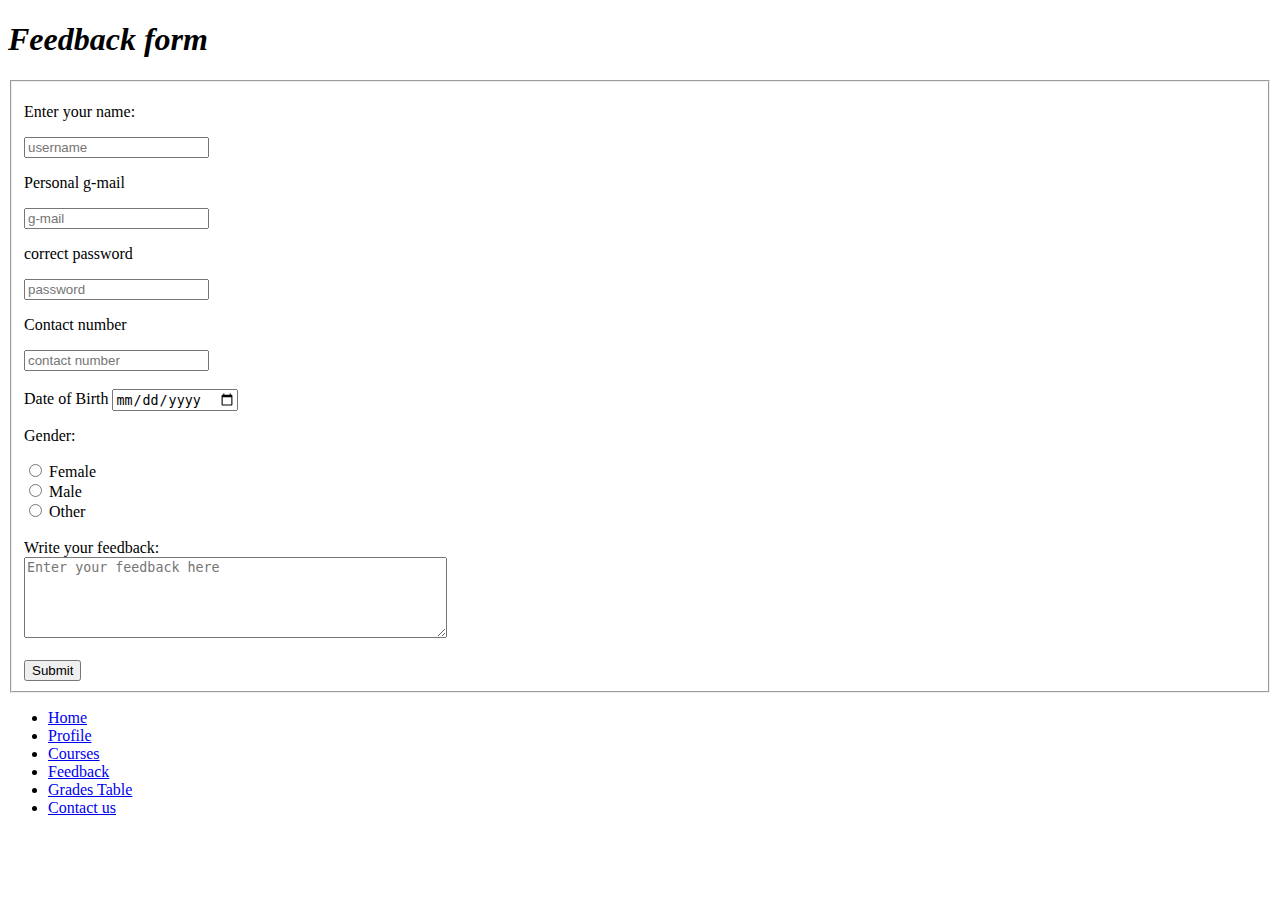
<file: feedbach.html>
<!DOCTYPE html>
<html lang="en">
<head>
    <meta charset="UTF-8">
    <meta name="viewport" content="width=device-width, initial-scale=1.0">
    <title>Document</title>
</head>
<body>
    <h1><em>Feedback form</em></h1>
    <form action="/action.php">
        <fieldset>
            <p>Enter your name:</p>
        <input type="text"placeholder="username">
        <br>

        <p>Personal g-mail</p>
        <input type="text"placeholder="g-mail">
        <br>
        <p>correct password</p>
        <input type="password"placeholder="password">
        <br>
          <p>Contact number</p>
        <input type="contact number"placeholder="contact number">
        <br>
        <br>
        <label for="DOB">Date of Birth</label>
        <input type="date" id="dob"name="dob">
        
       <p>Gender:</p>
       <input type="radio" id="female" name="gender" value="Female">
       <label for="female">Female</label><br>

       <input type="radio" id="male" name="gender" value="Male">
       <label for="male">Male</label><br>

       <input type="radio" id="other" name="gender" value="Other">
       <label for="other">Other</label>
       <br>
       <br>

       <label for="feedback">Write your feedback:</label><br>
  <textarea id="feedback" name="feedback" rows="5" cols="50" placeholder="Enter your feedback here"></textarea>
  <br>
  <br>
  <button type="submit">Submit</button>
</fieldset>
</form>
<nav>
    <ul>
    
           
       <li><a href="index.html">Home</a></li>
         <li><a href="profile.html">Profile</a></li>
         <li> <a href="courses.html">Courses</a></li>
          <li><a href="feedbach.html">Feedback</a></li>
          <li> <a href="grades.html">Grades Table</a></li> 
            <li> <a href="contact.html">Contact us </a></li>
        </ul>
    </nav>
    
</body>
</html>
</file>
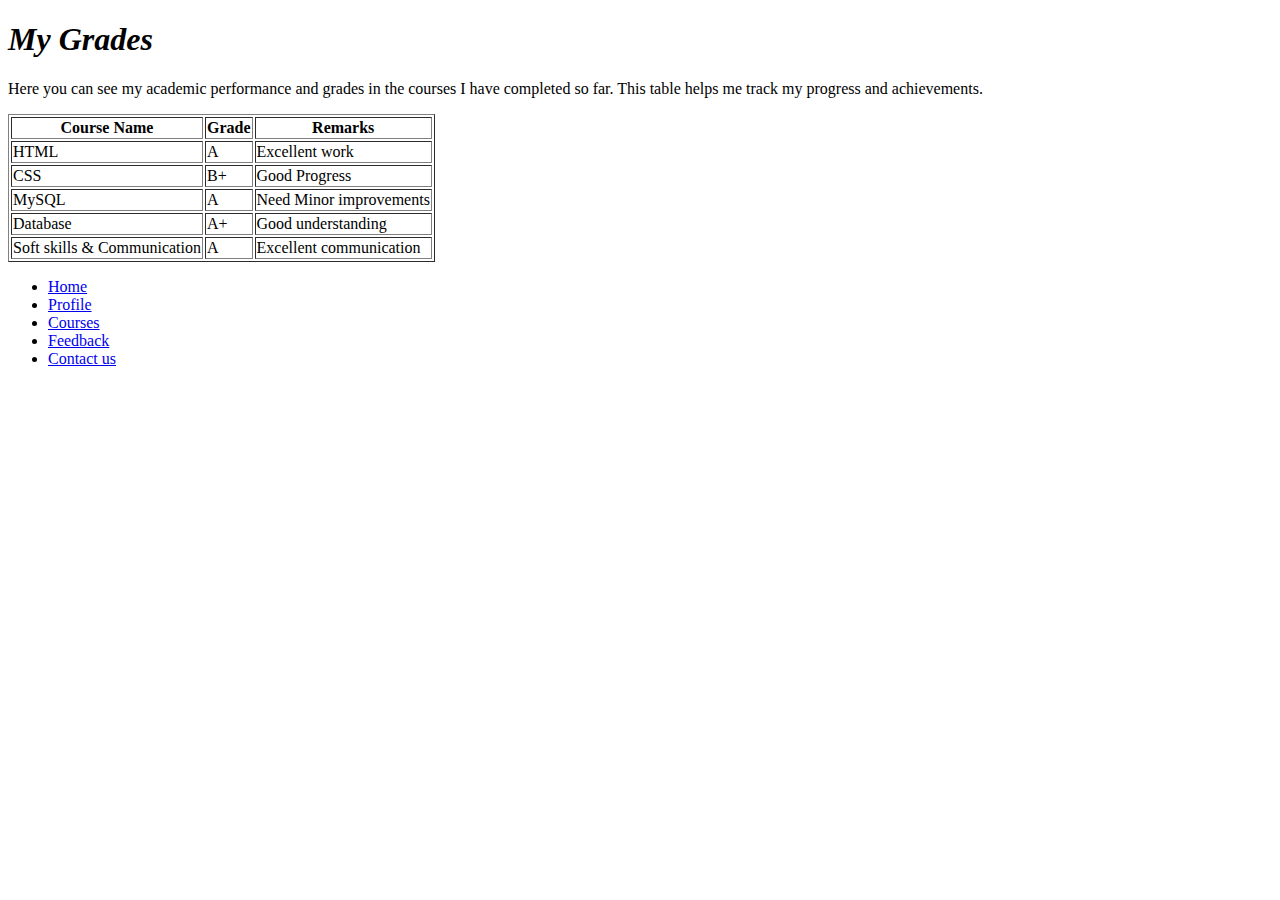
<file: grades.html>
<!DOCTYPE html>
<html lang="en">
<head>
    <meta charset="UTF-8">
    <meta name="viewport" content="width=device-width, initial-scale=1.0">
    <title>Grades</title>
</head>
<body>
    <h1><em>My Grades</em></h1>
    
    <p>Here you can see my academic performance and grades in the courses I have completed so far.
This table helps me track my progress and achievements.</p>

    <table border = "1"height="100%">
        <tr>
            <th>Course Name </th>
             <th>Grade</th>
            <th>Remarks</th>
        </tr>
        <tr>
           <td>HTML </td>
           <td>A</td>
           <td>Excellent work</td>
        </tr>
        <tr>
            <td>CSS</td>
            <td>B+</td>
            <td>Good Progress</td>
        </tr>
        <tr>
            <td>MySQL </td>
            <td>A</td>
            <td>Need Minor improvements</td>
        </tr>
        <tr>
            <td>Database</td>
            <td>A+</td>
            <td>Good understanding</td>
        </tr>
        <tr>
            <td>Soft skills & Communication</td>
            <td>A</td>
            <td>Excellent communication</td>
        </tr>
    </table>

    <nav>
    <ul>
    
       <li><a href="index.html">Home</a></li>
         <li><a href="profile.html">Profile</a></li>
         <li> <a href="courses.html">Courses</a></li>
          <li><a href="feedbach.html">Feedback</a></li>
            <li> <a href="contact.html">Contact us </a></li>
        </ul>
    </nav>
</body>
</html>
</file>
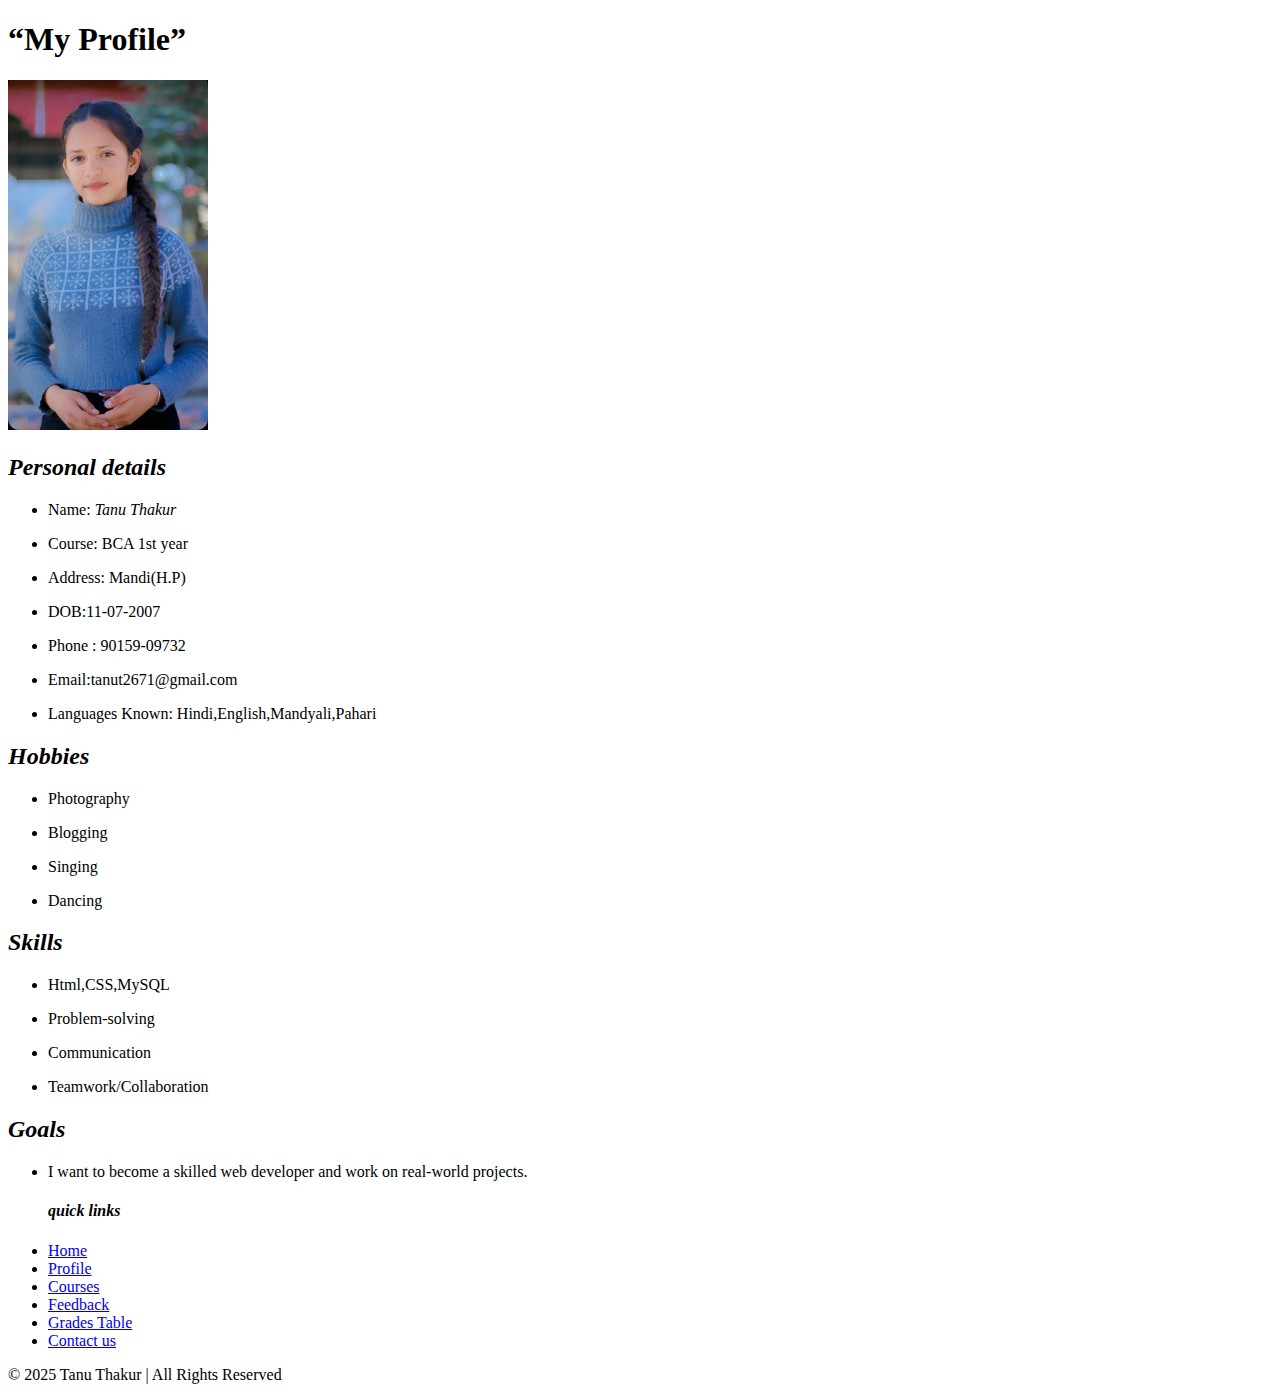
<file: profile.html>
<!DOCTYPE html>
<html lang="en">
<head>
    <meta charset="UTF-8">
    <meta name="viewport" content="width=device-width, initial-scale=1.0">
    <title>My profile </title>
</head>
<body>
    <h1>“My Profile”</h1>
    <img src="WhatsApp Image 2025-09-02 at 11.49.33 AM.jpeg" alt="student profile " width="200" height="350">

    <h2><em>Personal details </em></h2>
    <ul>
   <li> <p>Name: <em>Tanu Thakur</em></li></p>
   <li><p>Course: BCA  1st year </li> </p>
    <li><p>Address: Mandi(H.P)</li></p>
    <li><p>DOB:11-07-2007</li></p>
    <li><p>Phone : 90159-09732</li></p>
     <li><p>Email:tanut2671@gmail.com</li></p>
     <li><p>Languages Known: Hindi,English,Mandyali,Pahari</li></p>
    
</ul>

    <h2><em>Hobbies</em></h2>
    <ul>
        <li><p>Photography</p></li>
        <li><p>Blogging</p></li>
        <li><p>Singing</p></li>
        <li><p>Dancing</p></li>
    </ul>

    <h2><em>Skills</em></h2>
    <ul>
        <li><p>Html,CSS,MySQL</p></li>
        <li><p>Problem-solving</p></li>
        <li><p>Communication</p></li>
        <li><p>Teamwork/Collaboration</p></li>
    </ul>

    <h2><em>Goals</em></h2>
    <ul>
        <li><p>I want to become a skilled web developer and work on real-world projects.</p></li>
       </ul>
       
       <nav>
    <ul>
    <h4><em>quick links</em></h4>
           
       <li><a href="index.html">Home</a></li>
         <li><a href="profile.html">Profile</a></li>
         <li> <a href="courses.html">Courses</a></li>
          <li><a href="feedbach.html">Feedback</a></li>
          <li> <a href="grades.html">Grades Table</a></li> 
            <li> <a href="contact.html">Contact us </a></li>
        </ul>
    </nav>

    <footer>© 2025 Tanu Thakur | All Rights Reserved</footer>
    
</body>
</html>
</file>
